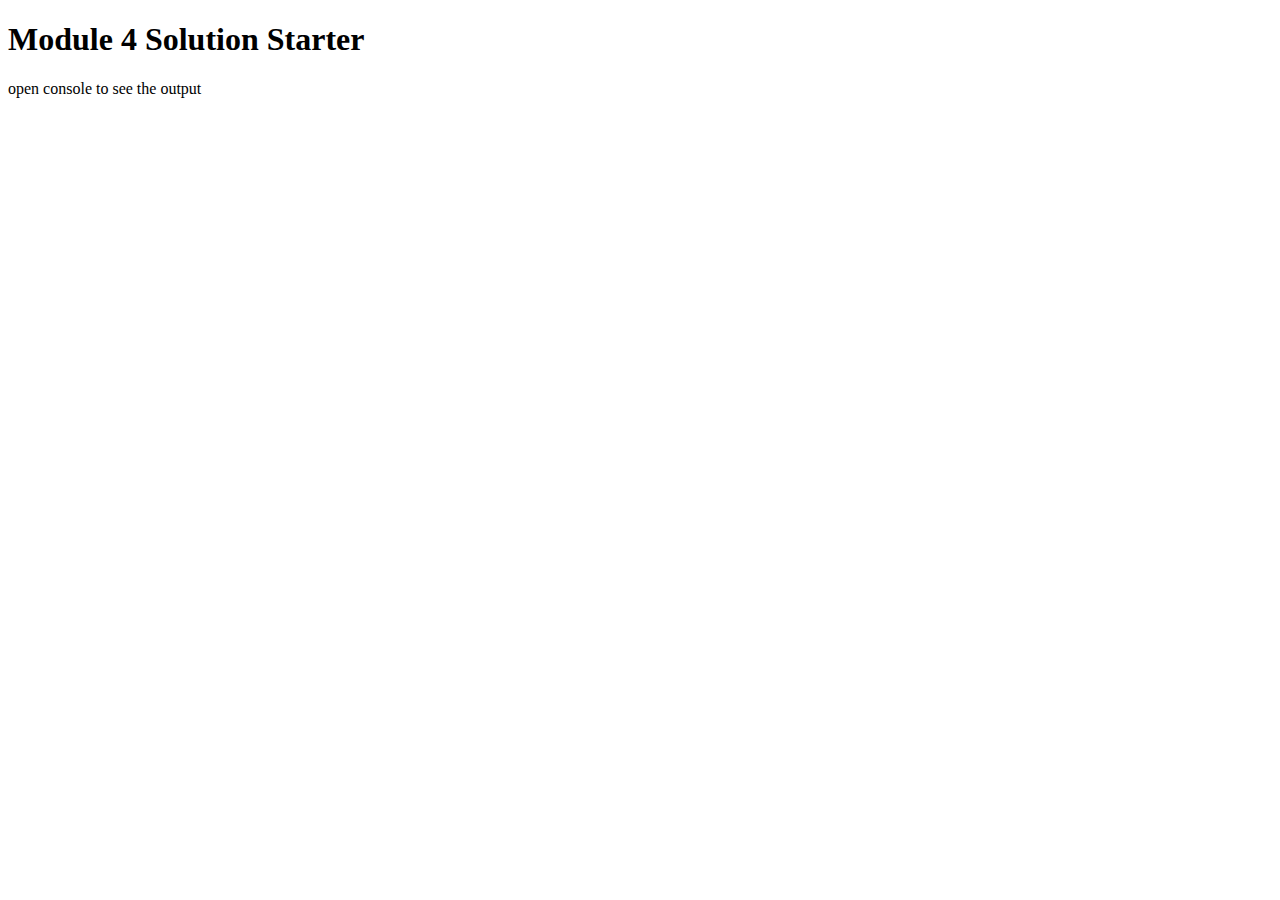
<file: module4-solution/index.html>
<!DOCTYPE html>
<html>
<head>
  <meta charset="utf-8">
  <title>Module 4 Solution Starter</title>
  <script src="SpeakHello.js"></script>
  <script src="SpeakGoodBye.js"></script>
  <script src="script.js"></script>
</head>
<body>
  <h1>Module 4 Solution Starter</h1>
  <p>open console to see the output</p>
</body>
</html>
</file>
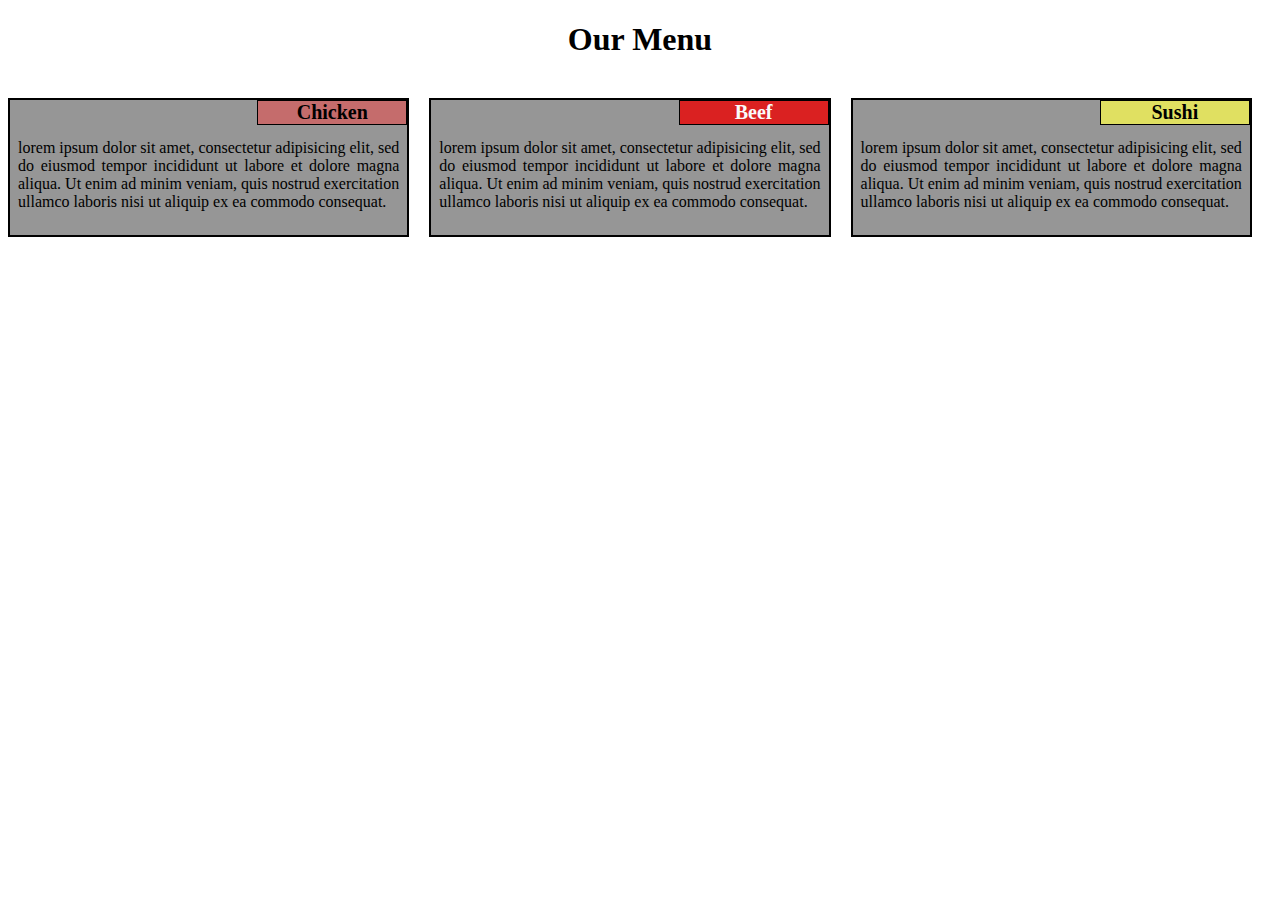
<file: module2-solution/site/index.html>
<!DOCTYPE html>
<html>
    <head>
        <link rel="stylesheet" href="file.css">
        
        <meta charset="utf-8">
        <meta name='viewport' content='width=device-width, initial-scale=1'>
        <title>Module 2 solution</title>
     </head>
    <body>
        <h1>Our Menu</h1>
        <div class="container">
            <div class="row">
                <div class="col-lg-4 col-md-6 col-sx-12">
                    <div class="section">
                        <span id="f1">Chicken</span>
                        <p>lorem ipsum dolor sit amet, consectetur adipisicing elit, sed do eiusmod tempor incididunt ut labore et dolore magna aliqua. Ut enim ad minim veniam, quis nostrud exercitation ullamco laboris nisi ut aliquip ex ea commodo consequat.</p>
                    </div>
                    
                </div>
                <div class="col-lg-4 col-md-6 col-sx-12">
                    <div class="section">
                        <span id="f2">Beef</span>
                        <p>lorem ipsum dolor sit amet, consectetur adipisicing elit, sed do eiusmod tempor incididunt ut labore et dolore magna aliqua. Ut enim ad minim veniam, quis nostrud exercitation ullamco laboris nisi ut aliquip ex ea commodo consequat.</p>
                    </div>
                </div>
                <div class="col-lg-4 col-md-12 col-sx-12">
                    <div class="section">
                        <span id="f3">Sushi</span>
                        <p>lorem ipsum dolor sit amet, consectetur adipisicing elit, sed do eiusmod tempor incididunt ut labore et dolore magna aliqua. Ut enim ad minim veniam, quis nostrud exercitation ullamco laboris nisi ut aliquip ex ea commodo consequat.</p>
                    </div>
                </div>
                
            </div>
       </div>
    </body>
</html>
</file>
<file: module2-solution/site/file.css>
*{
    box-sizing: border-box;
}
.row {
	width: 100%;
}

h1{
    text-align: center;
    font-family: 'Times New Roman', Times, serif;
    color: black;
    margin-bottom: 20px;
}
.section{
    background-color: rgb(150, 150, 150);
    border: 2px solid black;
    margin-top: 20px;
    margin-right: 20px;
    padding: 3px;
    text-align: justify;
    position: relative;
}
p {
	padding: 20px 5px 5px 5px;
	font-family: Georgia sans-serif;
	font-size: 16px;
	position: relative;
}
span {
	font-size: 20px;
	width: 150px;
    border: 1px solid black;
    font-weight: bold;
	text-align: center;
	float: right; top :0; right: 0; margin: 0;
	position: absolute;
}
#f1 {
	background-color: rgb(197, 108, 108);
	color: rgb(0, 0, 0);
}
#f2 {
	background-color: rgb(218, 33, 33);
	color: rgb(250, 250, 250);
}
#f3 {
	background-color: rgb(224, 224, 97);
	color: rgb(0, 0, 0);
}
}

.row {
	width: 100%;
}



@media (min-width: 992px) {
 
  .col-lg-4 {
    width: 33.33%;
    float: left;
	}
}


@media (min-width: 768px) and (max-width: 991px) {
 
  .col-md-6 {
    width: 50%;
    float: left;
  }
  .col-md-12 {
    width: 100%;
    float: left;
  }
}

@media (max-width: 767px)  {
  
  .col-sx-12 {
  	float: left;
    width: 100%;
  }
}
</file>
